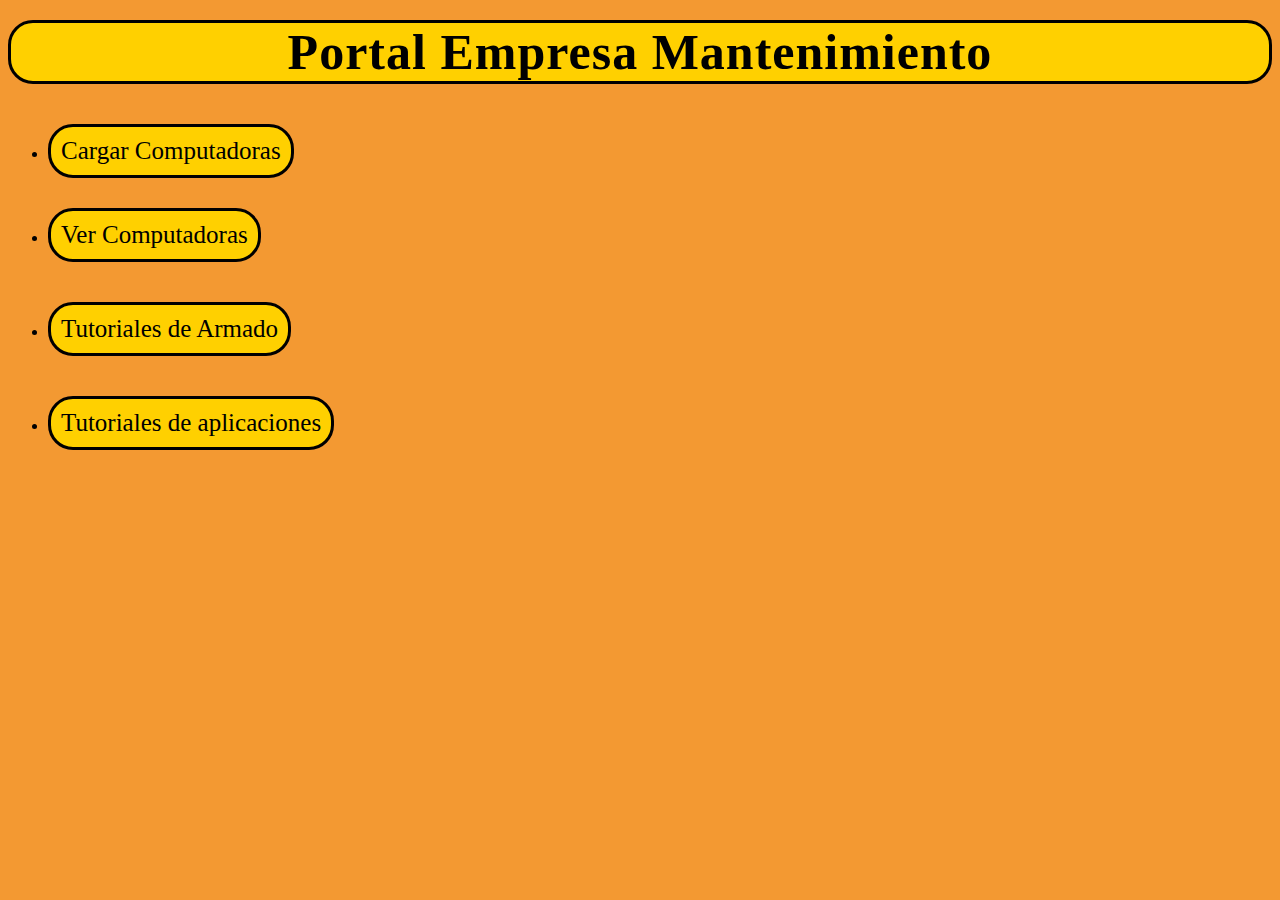
<file: index.html>
<!DOCTYPE html>
<html lang="en">
<head>
    <meta charset="UTF-8">
    <meta name="viewport" content="width=device-width, initial-scale=1.0">
   <link rel="stylesheet" href="css/bcomputadora.css">
    <title>Mantenimiento Tecnico</title>
</head>
<body>
    <h1>Portal Empresa Mantenimiento</h1>
    <ul>
        <li class="boton-opciones-li"> <a href="php/formulario.php" class="boton-opciones-a">Cargar Computadoras </a>  </li>
        <li class="boton-opciones-li"> <a href="php/ver_datos.php" class="boton-opciones-b"> Ver Computadoras </a>  </li>
        <li class="boton-opciones-li"> <a href="html/videos.html" class="boton-opciones-c"> Tutoriales de Armado </a>  </li>
        <li class="boton-opciones-li"> <a href="videooff.html" class="boton-opciones-d"> Tutoriales de aplicaciones </a>  </li>
    </ul>
</body>
</html>
</file>
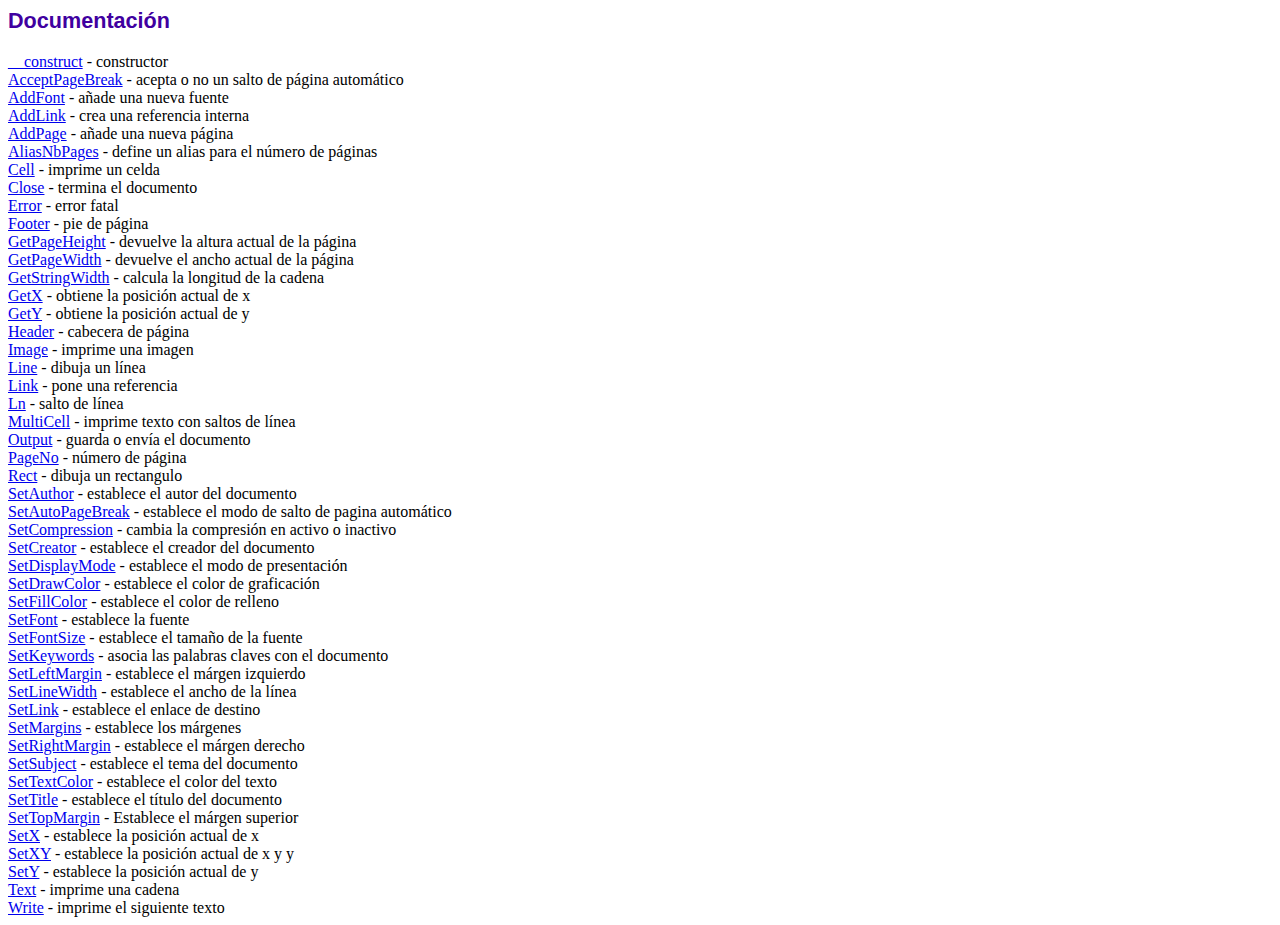
<file: php/doc/index.htm>
<!DOCTYPE html PUBLIC "-//W3C//DTD HTML 4.01 Transitional//EN">
<html>
<head>
<meta http-equiv="Content-Type" content="text/html; charset=UTF-8">
<title>Documentación</title>
<link type="text/css" rel="stylesheet" href="../fpdf.css">
</head>
<body>
<h1>Documentación</h1>
<a href="__construct.htm">__construct</a> - constructor<br>
<a href="acceptpagebreak.htm">AcceptPageBreak</a> - acepta o no un salto de página automático<br>
<a href="addfont.htm">AddFont</a> - añade una nueva fuente<br>
<a href="addlink.htm">AddLink</a> - crea una referencia interna<br>
<a href="addpage.htm">AddPage</a> - añade una nueva página<br>
<a href="aliasnbpages.htm">AliasNbPages</a> - define un alias para el número de páginas<br>
<a href="cell.htm">Cell</a> - imprime un celda<br>
<a href="close.htm">Close</a> - termina el documento<br>
<a href="error.htm">Error</a> - error fatal<br>
<a href="footer.htm">Footer</a> - pie de página<br>
<a href="getpageheight.htm">GetPageHeight</a> - devuelve la altura actual de la página<br>
<a href="getpagewidth.htm">GetPageWidth</a> - devuelve el ancho actual de la página<br>
<a href="getstringwidth.htm">GetStringWidth</a> - calcula la longitud de la cadena<br>
<a href="getx.htm">GetX</a> - obtiene la posición actual de x<br>
<a href="gety.htm">GetY</a> - obtiene la posición actual de y<br>
<a href="header.htm">Header</a> - cabecera de página<br>
<a href="image.htm">Image</a> - imprime una imagen<br>
<a href="line.htm">Line</a> - dibuja un línea<br>
<a href="link.htm">Link</a> - pone una referencia<br>
<a href="ln.htm">Ln</a> - salto de línea<br>
<a href="multicell.htm">MultiCell</a> - imprime texto con saltos de línea<br>
<a href="output.htm">Output</a> - guarda o envía el documento<br>
<a href="pageno.htm">PageNo</a> - número de página<br>
<a href="rect.htm">Rect</a> - dibuja un rectangulo<br>
<a href="setauthor.htm">SetAuthor</a> - establece el autor del documento<br>
<a href="setautopagebreak.htm">SetAutoPageBreak</a> - establece el modo de salto de pagina automático<br>
<a href="setcompression.htm">SetCompression</a> - cambia la compresión en activo o inactivo<br>
<a href="setcreator.htm">SetCreator</a> - establece el creador del documento<br>
<a href="setdisplaymode.htm">SetDisplayMode</a> - establece el modo de presentación<br>
<a href="setdrawcolor.htm">SetDrawColor</a> - establece el color de graficación<br>
<a href="setfillcolor.htm">SetFillColor</a> - establece el color de relleno<br>
<a href="setfont.htm">SetFont</a> - establece la fuente<br>
<a href="setfontsize.htm">SetFontSize</a> - establece el tamaño de la fuente<br>
<a href="setkeywords.htm">SetKeywords</a> - asocia las palabras claves con el documento<br>
<a href="setleftmargin.htm">SetLeftMargin</a> - establece el márgen izquierdo<br>
<a href="setlinewidth.htm">SetLineWidth</a> - establece el ancho de la línea<br>
<a href="setlink.htm">SetLink</a> - establece el enlace de destino<br>
<a href="setmargins.htm">SetMargins</a> - establece los márgenes<br>
<a href="setrightmargin.htm">SetRightMargin</a> - establece el márgen derecho<br>
<a href="setsubject.htm">SetSubject</a> - establece el tema del documento<br>
<a href="settextcolor.htm">SetTextColor</a> - establece el color del texto<br>
<a href="settitle.htm">SetTitle</a> - establece el título del documento<br>
<a href="settopmargin.htm">SetTopMargin</a> - Establece el márgen superior<br>
<a href="setx.htm">SetX</a> - establece la posición actual de x<br>
<a href="setxy.htm">SetXY</a> - establece la posición actual de x y y<br>
<a href="sety.htm">SetY</a> - establece la posición actual de y<br>
<a href="text.htm">Text</a> - imprime una cadena<br>
<a href="write.htm">Write</a> - imprime el siguiente texto<br>
</body>
</html>
</file>
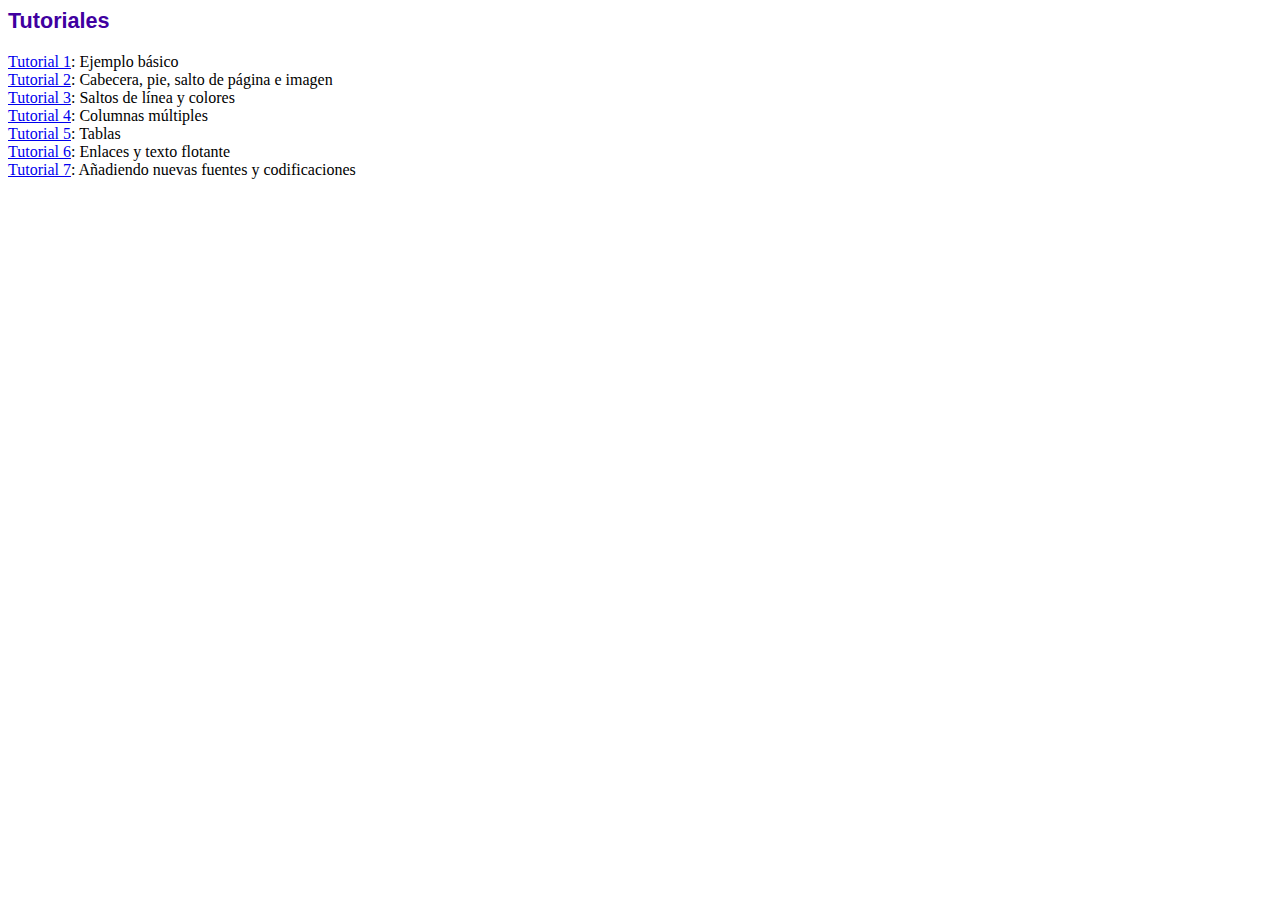
<file: php/tutorial/index.htm>
<!DOCTYPE html PUBLIC "-//W3C//DTD HTML 4.01 Transitional//EN">
<html>
<head>
<meta http-equiv="Content-Type" content="text/html; charset=UTF-8">
<title>Tutoriales</title>
<link type="text/css" rel="stylesheet" href="../fpdf.css">
</head>
<body>
<h1>Tutoriales</h1>
<ul style="list-style-type:none; margin-left:0; padding-left:0">
<li><a href="tuto1.htm">Tutorial 1</a>: Ejemplo básico</li>
<li><a href="tuto2.htm">Tutorial 2</a>: Cabecera, pie, salto de página e imagen</li>
<li><a href="tuto3.htm">Tutorial 3</a>: Saltos de línea y colores</li>
<li><a href="tuto4.htm">Tutorial 4</a>: Columnas múltiples</li>
<li><a href="tuto5.htm">Tutorial 5</a>: Tablas</li>
<li><a href="tuto6.htm">Tutorial 6</a>: Enlaces y texto flotante</li>
<li><a href="tuto7.htm">Tutorial 7</a>: Añadiendo nuevas fuentes y codificaciones</li>
</ul>
</body>
</html>
</file>
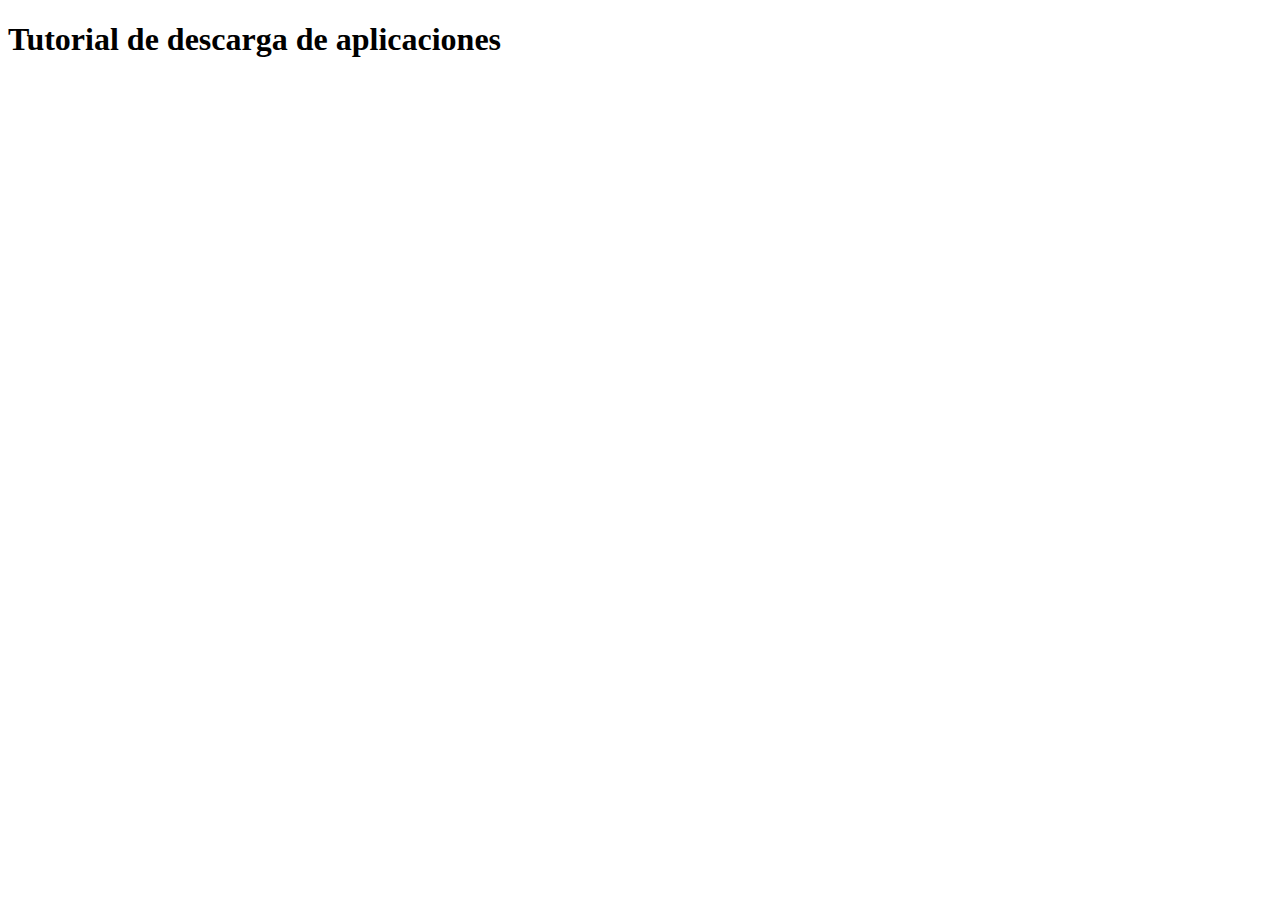
<file: videooff.html>
<!DOCTYPE html>
<html lang="en">
<head>
    <meta charset="UTF-8">
    <meta name="viewport" content="width=device-width, initial-scale=1.0">
    <title>XDDDDDD</title>
</head>
<h1> Tutorial de descarga de aplicaciones </h1>
<body>
    
</body>
</html>
</file>
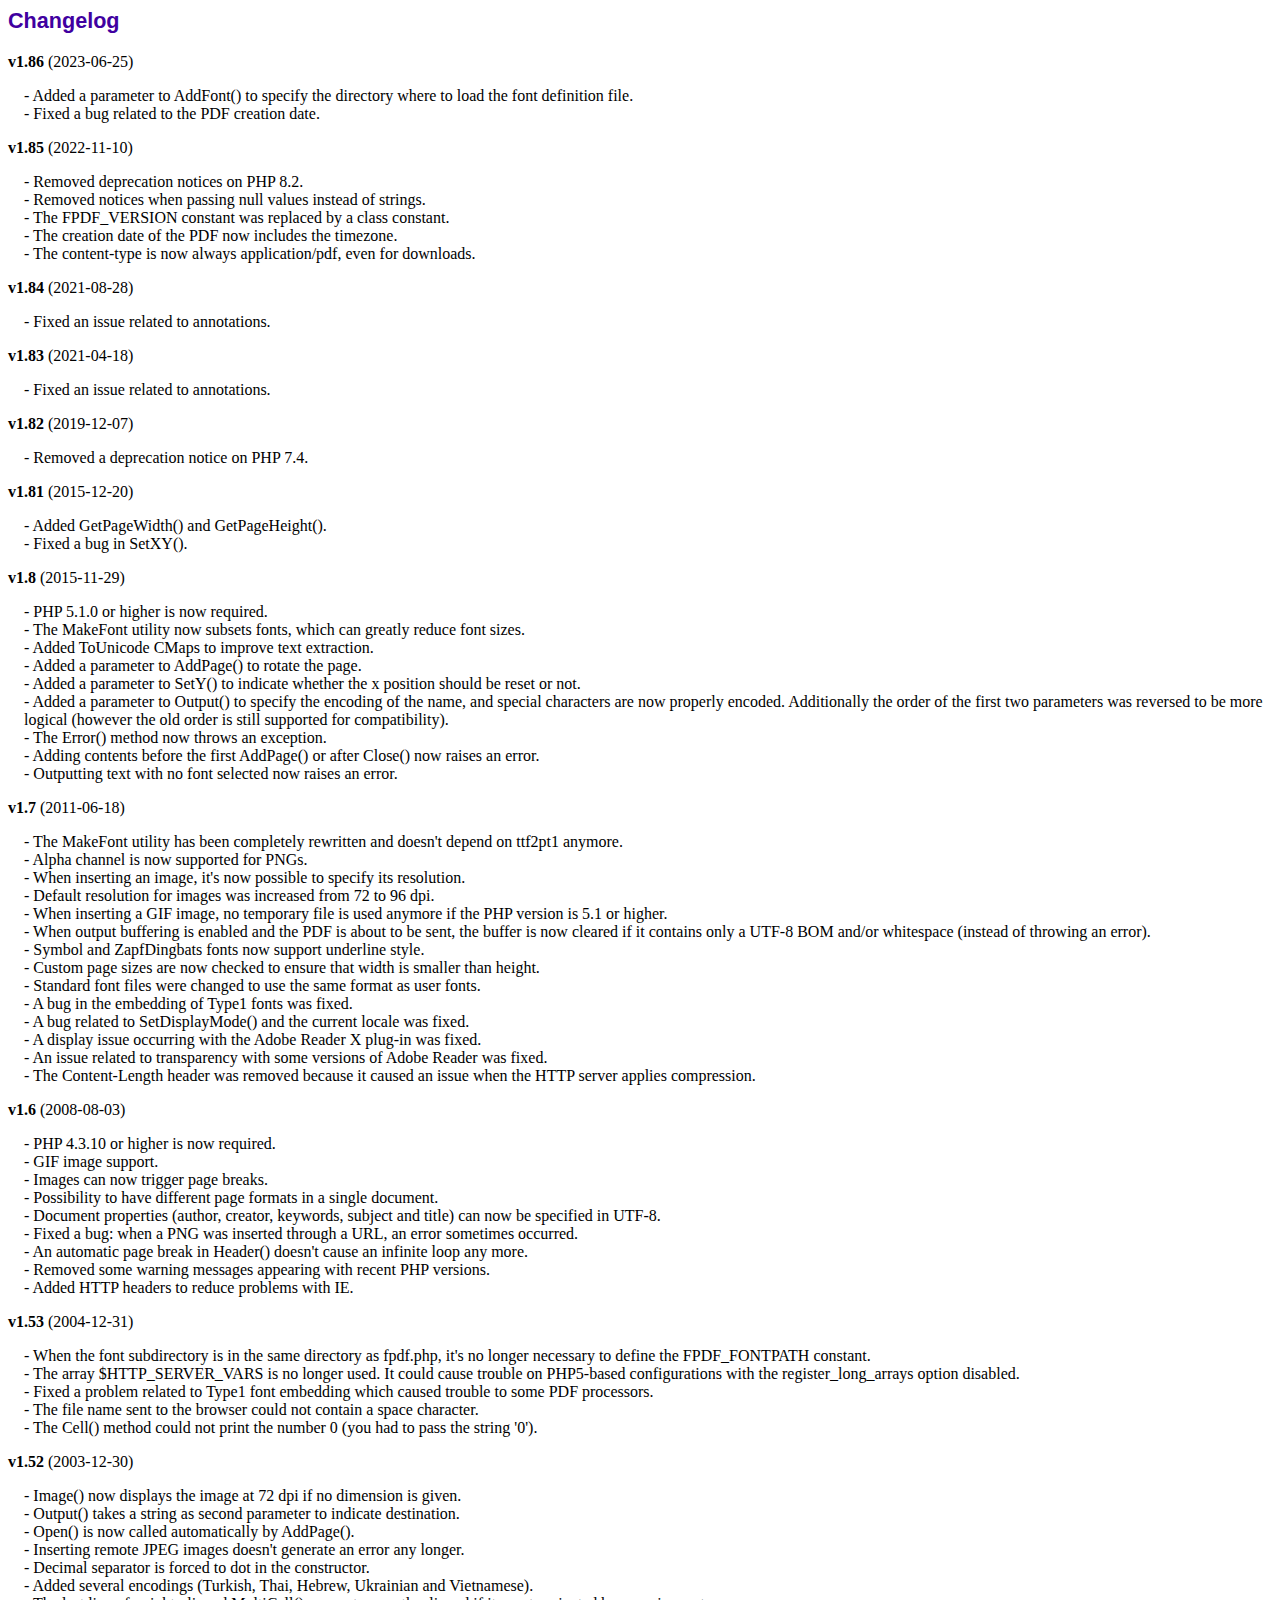
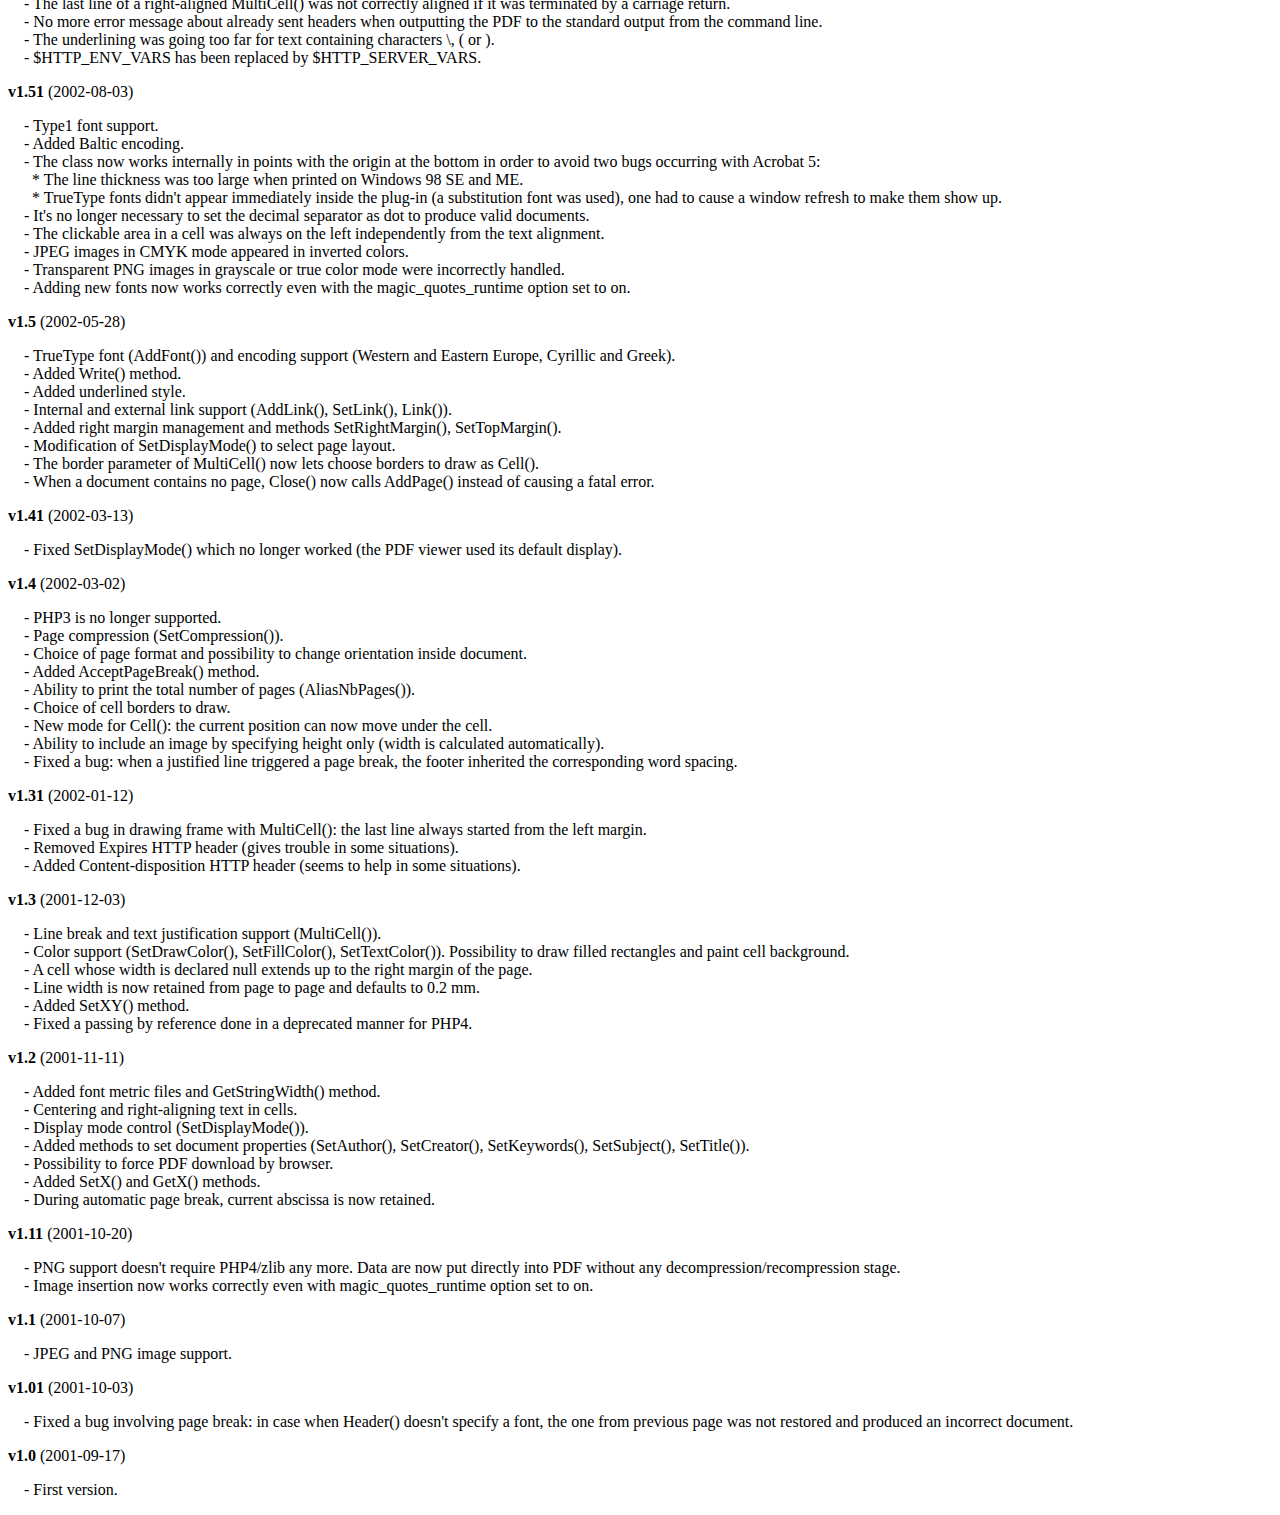
<file: php/changelog.htm>
<!DOCTYPE html PUBLIC "-//W3C//DTD HTML 4.01 Transitional//EN">
<html>
<head>
<meta http-equiv="Content-Type" content="text/html; charset=UTF-8">
<title>Changelog</title>
<link type="text/css" rel="stylesheet" href="fpdf.css">
<style type="text/css">
dd {margin:1em 0 1em 1em}
</style>
</head>
<body>
<h1>Changelog</h1>
<dl>
<dt><strong>v1.86</strong> (2023-06-25)</dt>
<dd>
- Added a parameter to AddFont() to specify the directory where to load the font definition file.<br>
- Fixed a bug related to the PDF creation date.<br>
</dd>
<dt><strong>v1.85</strong> (2022-11-10)</dt>
<dd>
- Removed deprecation notices on PHP 8.2.<br>
- Removed notices when passing null values instead of strings.<br>
- The FPDF_VERSION constant was replaced by a class constant.<br>
- The creation date of the PDF now includes the timezone.<br>
- The content-type is now always application/pdf, even for downloads.<br>
</dd>
<dt><strong>v1.84</strong> (2021-08-28)</dt>
<dd>
- Fixed an issue related to annotations.<br>
</dd>
<dt><strong>v1.83</strong> (2021-04-18)</dt>
<dd>
- Fixed an issue related to annotations.<br>
</dd>
<dt><strong>v1.82</strong> (2019-12-07)</dt>
<dd>
- Removed a deprecation notice on PHP 7.4.<br>
</dd>
<dt><strong>v1.81</strong> (2015-12-20)</dt>
<dd>
- Added GetPageWidth() and GetPageHeight().<br>
- Fixed a bug in SetXY().<br>
</dd>
<dt><strong>v1.8</strong> (2015-11-29)</dt>
<dd>
- PHP 5.1.0 or higher is now required.<br>
- The MakeFont utility now subsets fonts, which can greatly reduce font sizes.<br>
- Added ToUnicode CMaps to improve text extraction.<br>
- Added a parameter to AddPage() to rotate the page.<br>
- Added a parameter to SetY() to indicate whether the x position should be reset or not.<br>
- Added a parameter to Output() to specify the encoding of the name, and special characters are now properly encoded. Additionally the order of the first two parameters was reversed to be more logical (however the old order is still supported for compatibility).<br>
- The Error() method now throws an exception.<br>
- Adding contents before the first AddPage() or after Close() now raises an error.<br>
- Outputting text with no font selected now raises an error.<br>
</dd>
<dt><strong>v1.7</strong> (2011-06-18)</dt>
<dd>
- The MakeFont utility has been completely rewritten and doesn't depend on ttf2pt1 anymore.<br>
- Alpha channel is now supported for PNGs.<br>
- When inserting an image, it's now possible to specify its resolution.<br>
- Default resolution for images was increased from 72 to 96 dpi.<br>
- When inserting a GIF image, no temporary file is used anymore if the PHP version is 5.1 or higher.<br>
- When output buffering is enabled and the PDF is about to be sent, the buffer is now cleared if it contains only a UTF-8 BOM and/or whitespace (instead of throwing an error).<br>
- Symbol and ZapfDingbats fonts now support underline style.<br>
- Custom page sizes are now checked to ensure that width is smaller than height.<br>
- Standard font files were changed to use the same format as user fonts.<br>
- A bug in the embedding of Type1 fonts was fixed.<br>
- A bug related to SetDisplayMode() and the current locale was fixed.<br>
- A display issue occurring with the Adobe Reader X plug-in was fixed.<br>
- An issue related to transparency with some versions of Adobe Reader was fixed.<br>
- The Content-Length header was removed because it caused an issue when the HTTP server applies compression.<br>
</dd>
<dt><strong>v1.6</strong> (2008-08-03)</dt>
<dd>
- PHP 4.3.10 or higher is now required.<br>
- GIF image support.<br>
- Images can now trigger page breaks.<br>
- Possibility to have different page formats in a single document.<br>
- Document properties (author, creator, keywords, subject and title) can now be specified in UTF-8.<br>
- Fixed a bug: when a PNG was inserted through a URL, an error sometimes occurred.<br>
- An automatic page break in Header() doesn't cause an infinite loop any more.<br>
- Removed some warning messages appearing with recent PHP versions.<br>
- Added HTTP headers to reduce problems with IE.<br>
</dd>
<dt><strong>v1.53</strong> (2004-12-31)</dt>
<dd>
- When the font subdirectory is in the same directory as fpdf.php, it's no longer necessary to define the FPDF_FONTPATH constant.<br>
- The array $HTTP_SERVER_VARS is no longer used. It could cause trouble on PHP5-based configurations with the register_long_arrays option disabled.<br>
- Fixed a problem related to Type1 font embedding which caused trouble to some PDF processors.<br>
- The file name sent to the browser could not contain a space character.<br>
- The Cell() method could not print the number 0 (you had to pass the string '0').<br>
</dd>
<dt><strong>v1.52</strong> (2003-12-30)</dt>
<dd>
- Image() now displays the image at 72 dpi if no dimension is given.<br>
- Output() takes a string as second parameter to indicate destination.<br>
- Open() is now called automatically by AddPage().<br>
- Inserting remote JPEG images doesn't generate an error any longer.<br>
- Decimal separator is forced to dot in the constructor.<br>
- Added several encodings (Turkish, Thai, Hebrew, Ukrainian and Vietnamese).<br>
- The last line of a right-aligned MultiCell() was not correctly aligned if it was terminated by a carriage return.<br>
- No more error message about already sent headers when outputting the PDF to the standard output from the command line.<br>
- The underlining was going too far for text containing characters \, ( or ).<br>
- $HTTP_ENV_VARS has been replaced by $HTTP_SERVER_VARS.<br>
</dd>
<dt><strong>v1.51</strong> (2002-08-03)</dt>
<dd>
- Type1 font support.<br>
- Added Baltic encoding.<br>
- The class now works internally in points with the origin at the bottom in order to avoid two bugs occurring with Acrobat 5:<br>&nbsp;&nbsp;* The line thickness was too large when printed on Windows 98 SE and ME.<br>&nbsp;&nbsp;* TrueType fonts didn't appear immediately inside the plug-in (a substitution font was used), one had to cause a window refresh to make them show up.<br>
- It's no longer necessary to set the decimal separator as dot to produce valid documents.<br>
- The clickable area in a cell was always on the left independently from the text alignment.<br>
- JPEG images in CMYK mode appeared in inverted colors.<br>
- Transparent PNG images in grayscale or true color mode were incorrectly handled.<br>
- Adding new fonts now works correctly even with the magic_quotes_runtime option set to on.<br>
</dd>
<dt><strong>v1.5</strong> (2002-05-28)</dt>
<dd>
- TrueType font (AddFont()) and encoding support (Western and Eastern Europe, Cyrillic and Greek).<br>
- Added Write() method.<br>
- Added underlined style.<br>
- Internal and external link support (AddLink(), SetLink(), Link()).<br>
- Added right margin management and methods SetRightMargin(), SetTopMargin().<br>
- Modification of SetDisplayMode() to select page layout.<br>
- The border parameter of MultiCell() now lets choose borders to draw as Cell().<br>
- When a document contains no page, Close() now calls AddPage() instead of causing a fatal error.<br>
</dd>
<dt><strong>v1.41</strong> (2002-03-13)</dt>
<dd>
- Fixed SetDisplayMode() which no longer worked (the PDF viewer used its default display).<br>
</dd>
<dt><strong>v1.4</strong> (2002-03-02)</dt>
<dd>
- PHP3 is no longer supported.<br>
- Page compression (SetCompression()).<br>
- Choice of page format and possibility to change orientation inside document.<br>
- Added AcceptPageBreak() method.<br>
- Ability to print the total number of pages (AliasNbPages()).<br>
- Choice of cell borders to draw.<br>
- New mode for Cell(): the current position can now move under the cell.<br>
- Ability to include an image by specifying height only (width is calculated automatically).<br>
- Fixed a bug: when a justified line triggered a page break, the footer inherited the corresponding word spacing.<br>
</dd>
<dt><strong>v1.31</strong> (2002-01-12)</dt>
<dd>
- Fixed a bug in drawing frame with MultiCell(): the last line always started from the left margin.<br>
- Removed Expires HTTP header (gives trouble in some situations).<br>
- Added Content-disposition HTTP header (seems to help in some situations).<br>
</dd>
<dt><strong>v1.3</strong> (2001-12-03)</dt>
<dd>
- Line break and text justification support (MultiCell()).<br>
- Color support (SetDrawColor(), SetFillColor(), SetTextColor()). Possibility to draw filled rectangles and paint cell background.<br>
- A cell whose width is declared null extends up to the right margin of the page.<br>
- Line width is now retained from page to page and defaults to 0.2 mm.<br>
- Added SetXY() method.<br>
- Fixed a passing by reference done in a deprecated manner for PHP4.<br>
</dd>
<dt><strong>v1.2</strong> (2001-11-11)</dt>
<dd>
- Added font metric files and GetStringWidth() method.<br>
- Centering and right-aligning text in cells.<br>
- Display mode control (SetDisplayMode()).<br>
- Added methods to set document properties (SetAuthor(), SetCreator(), SetKeywords(), SetSubject(), SetTitle()).<br>
- Possibility to force PDF download by browser.<br>
- Added SetX() and GetX() methods.<br>
- During automatic page break, current abscissa is now retained.<br>
</dd>
<dt><strong>v1.11</strong> (2001-10-20)</dt>
<dd>
- PNG support doesn't require PHP4/zlib any more. Data are now put directly into PDF without any decompression/recompression stage.<br>
- Image insertion now works correctly even with magic_quotes_runtime option set to on.<br>
</dd>
<dt><strong>v1.1</strong> (2001-10-07)</dt>
<dd>
- JPEG and PNG image support.<br>
</dd>
<dt><strong>v1.01</strong> (2001-10-03)</dt>
<dd>
- Fixed a bug involving page break: in case when Header() doesn't specify a font, the one from previous page was not restored and produced an incorrect document.<br>
</dd>
<dt><strong>v1.0</strong> (2001-09-17)</dt>
<dd>
- First version.<br>
</dd>
</dl>
</body>
</html>
</file>
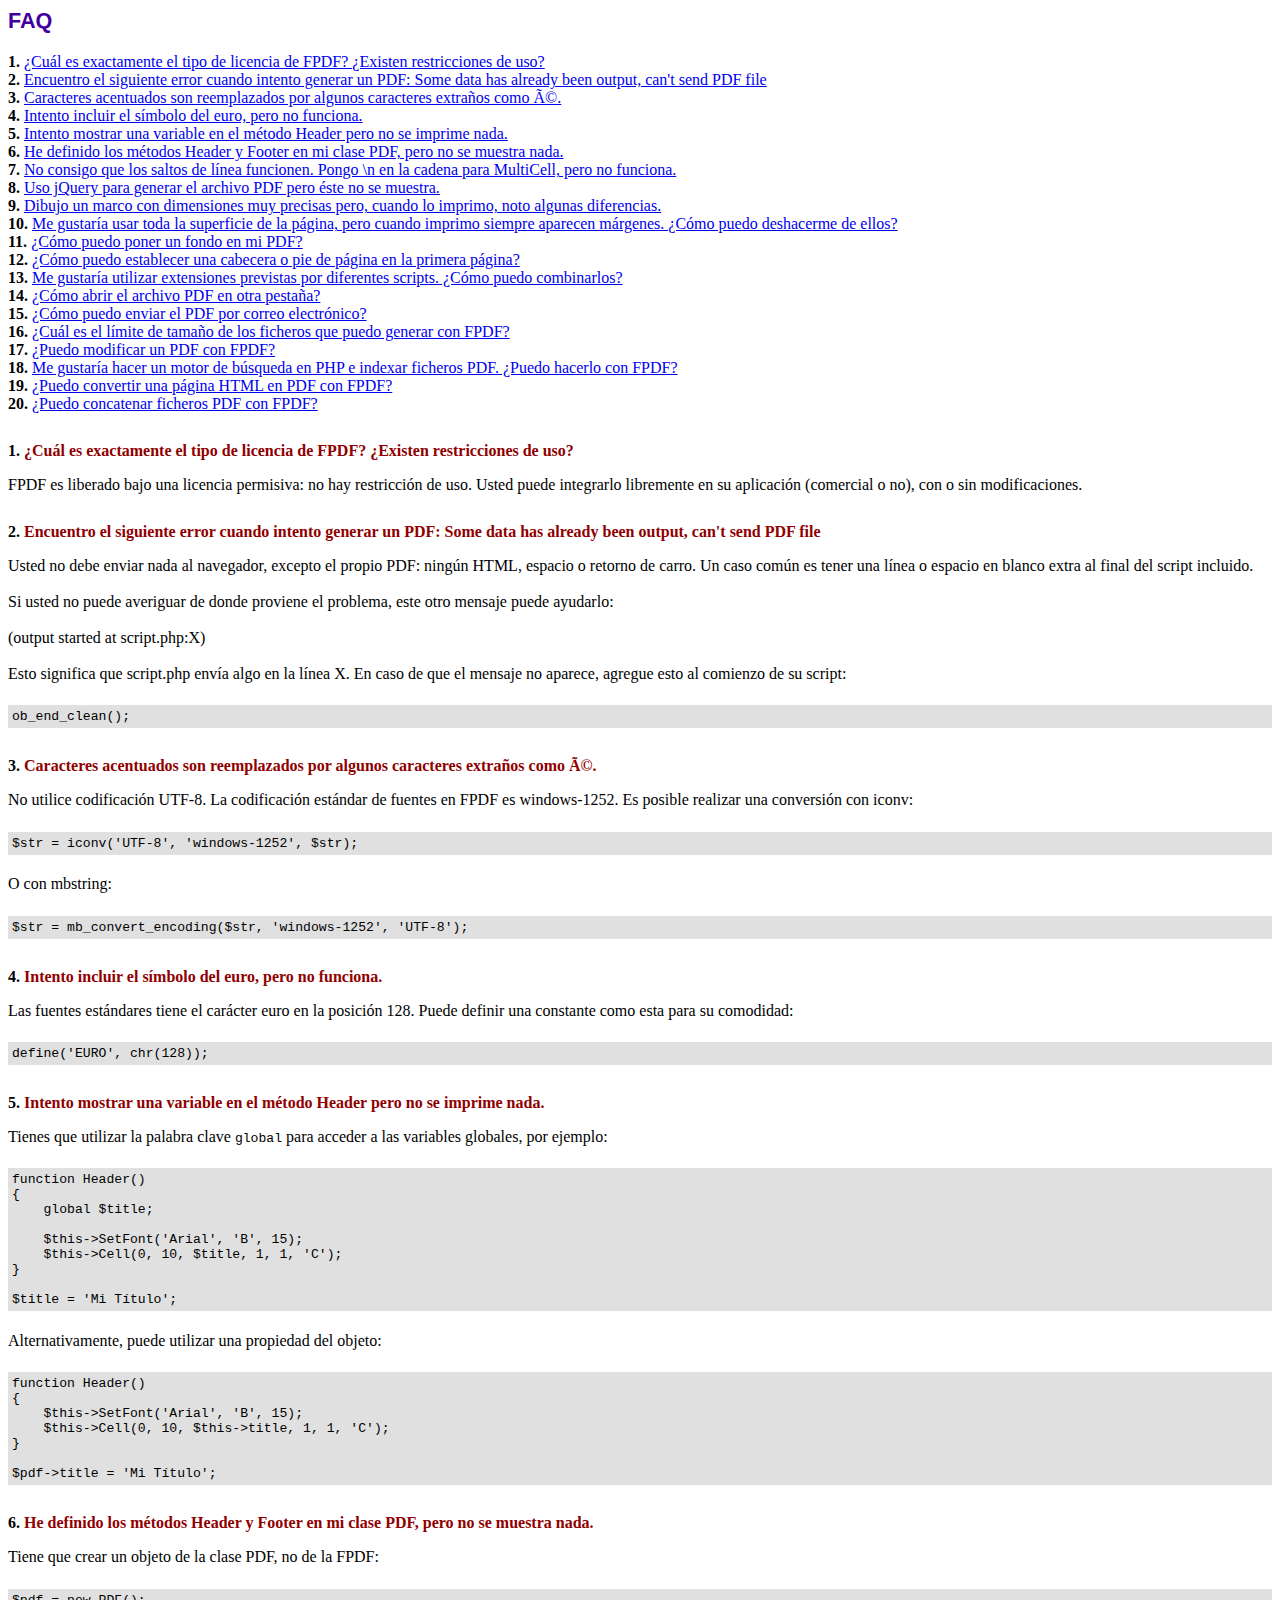
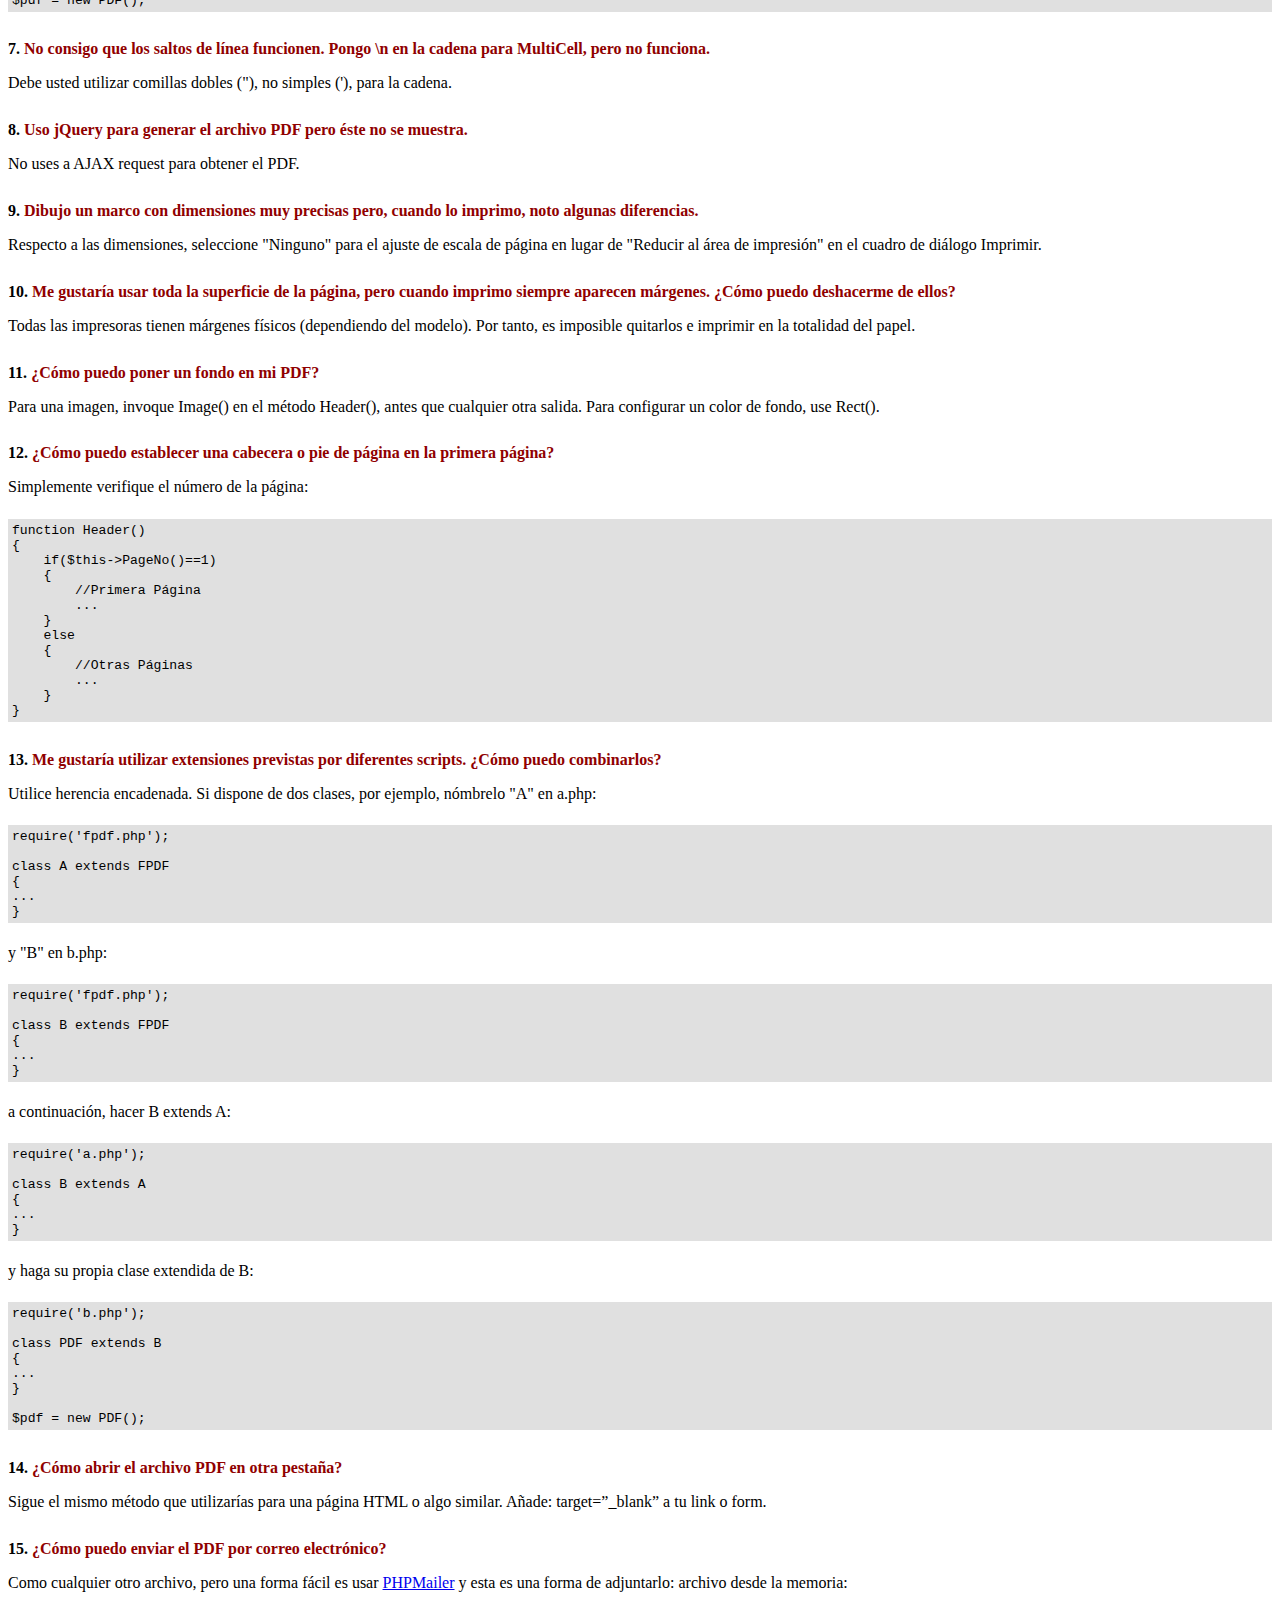
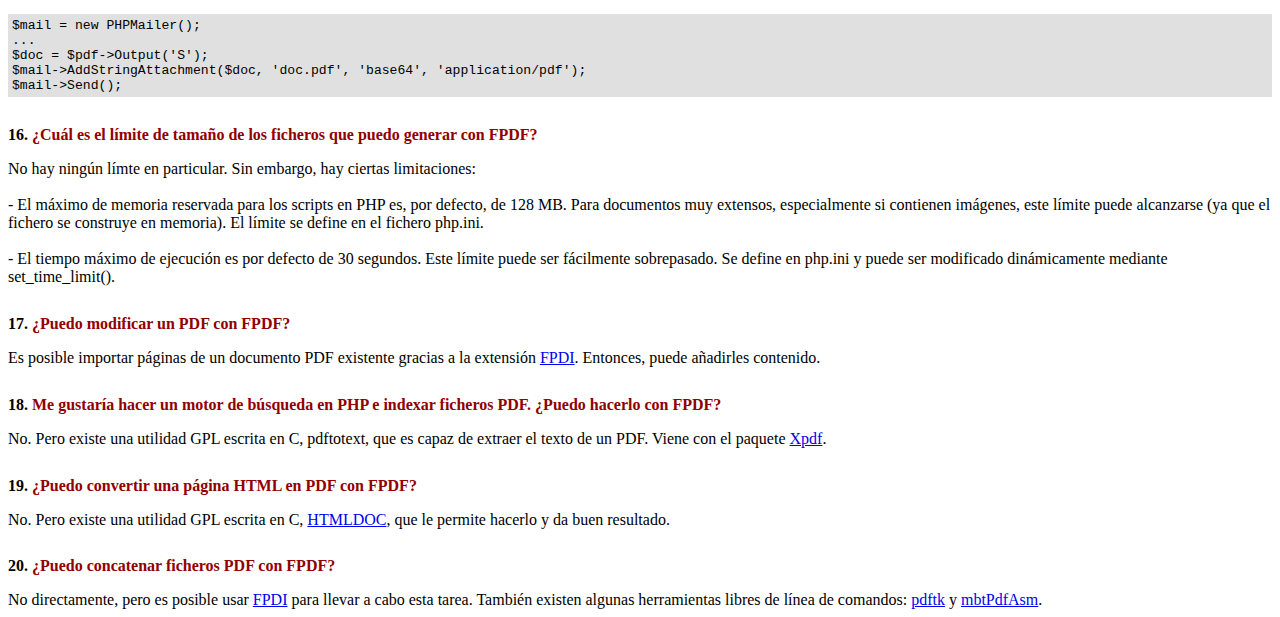
<file: php/FAQ.htm>
<!DOCTYPE html PUBLIC "-//W3C//DTD HTML 4.01 Transitional//EN">
<html>
<head>
<meta http-equiv="Content-Type" content="text/html; charset=UTF-8">
<title>FAQ</title>
<link type="text/css" rel="stylesheet" href="fpdf.css">
<style type="text/css">
ul {list-style-type:none; margin:0; padding:0}
ul#answers li {margin-top:1.8em}
.question {font-weight:bold; color:#900000}
</style>
</head>
<body>
<h1>FAQ</h1>
<ul>
<li><b>1.</b> <a href='#q1'>¿Cuál es exactamente el tipo de licencia de FPDF? ¿Existen restricciones de uso?</a></li>
<li><b>2.</b> <a href='#q2'>Encuentro el siguiente error cuando intento generar un PDF: Some data has already been output, can't send PDF file</a></li>
<li><b>3.</b> <a href='#q3'>Caracteres acentuados son reemplazados por algunos caracteres extraños como Ã©.</a></li>
<li><b>4.</b> <a href='#q4'>Intento incluir el símbolo del euro, pero no funciona.</a></li>
<li><b>5.</b> <a href='#q5'>Intento mostrar una variable en el método Header pero no se imprime nada.</a></li>
<li><b>6.</b> <a href='#q6'>He definido los métodos Header y Footer en mi clase PDF, pero no se muestra nada.</a></li>
<li><b>7.</b> <a href='#q7'>No consigo que los saltos de línea funcionen. Pongo \n en la cadena para MultiCell, pero no funciona.</a></li>
<li><b>8.</b> <a href='#q8'>Uso jQuery para generar el archivo PDF pero éste no se muestra.</a></li>
<li><b>9.</b> <a href='#q9'>Dibujo un marco con dimensiones muy precisas pero, cuando lo imprimo, noto algunas diferencias.</a></li>
<li><b>10.</b> <a href='#q10'>Me gustaría usar toda la superficie de la página, pero cuando imprimo siempre aparecen márgenes. ¿Cómo puedo deshacerme de ellos?</a></li>
<li><b>11.</b> <a href='#q11'>¿Cómo puedo poner un fondo en mi PDF?</a></li>
<li><b>12.</b> <a href='#q12'>¿Cómo puedo establecer una cabecera o pie de página en la primera página?</a></li>
<li><b>13.</b> <a href='#q13'>Me gustaría utilizar extensiones previstas por diferentes scripts. ¿Cómo puedo combinarlos?</a></li>
<li><b>14.</b> <a href='#q14'>¿Cómo abrir el archivo PDF en otra pestaña?</a></li>
<li><b>15.</b> <a href='#q15'>¿Cómo puedo enviar el PDF por correo electrónico?</a></li>
<li><b>16.</b> <a href='#q16'>¿Cuál es el límite de tamaño de los ficheros que puedo generar con FPDF?</a></li>
<li><b>17.</b> <a href='#q17'>¿Puedo modificar un PDF con FPDF?</a></li>
<li><b>18.</b> <a href='#q18'>Me gustaría hacer un motor de búsqueda en PHP e indexar ficheros PDF. ¿Puedo hacerlo con FPDF?</a></li>
<li><b>19.</b> <a href='#q19'>¿Puedo convertir una página HTML en PDF con FPDF?</a></li>
<li><b>20.</b> <a href='#q20'>¿Puedo concatenar ficheros PDF con FPDF?</a></li>
</ul>

<ul id='answers'>
<li id='q1'>
<p><b>1.</b> <span class='question'>¿Cuál es exactamente el tipo de licencia de FPDF? ¿Existen restricciones de uso?</span></p>
FPDF es liberado bajo una licencia permisiva: no hay restricción de uso. Usted puede integrarlo
libremente en su aplicación (comercial o no), con o sin modificaciones.
</li>

<li id='q2'>
<p><b>2.</b> <span class='question'>Encuentro el siguiente error cuando intento generar un PDF: Some data has already been output, can't send PDF file</span></p>
Usted no debe enviar nada al navegador, excepto el propio PDF: ningún HTML, espacio o retorno de carro. Un caso común
es tener una línea o espacio en blanco extra al final del script incluido.<br>
<br>
Si usted no puede averiguar de donde proviene el problema, este otro mensaje puede ayudarlo:<br>
<br>
(output started at script.php:X)<br>
<br>
Esto significa que script.php envía algo en la línea X. En caso de que el mensaje no aparece, agregue esto al
comienzo de su script:
<div class="doc-source">
<pre><code>ob_end_clean();</code></pre>
</div>
</li>

<li id='q3'>
<p><b>3.</b> <span class='question'>Caracteres acentuados son reemplazados por algunos caracteres extraños como Ã©.</span></p>
No utilice codificación UTF-8. La codificación estándar de fuentes en FPDF es windows-1252.
Es posible realizar una conversión con iconv:
<div class="doc-source">
<pre><code>$str = iconv('UTF-8', 'windows-1252', $str);</code></pre>
</div>
O con mbstring:
<div class="doc-source">
<pre><code>$str = mb_convert_encoding($str, 'windows-1252', 'UTF-8');</code></pre>
</div>
</li>

<li id='q4'>
<p><b>4.</b> <span class='question'>Intento incluir el símbolo del euro, pero no funciona.</span></p>
Las fuentes estándares tiene el carácter euro en la posición 128. Puede definir una constante
como esta para su comodidad:
<div class="doc-source">
<pre><code>define('EURO', chr(128));</code></pre>
</div>
</li>

<li id='q5'>
<p><b>5.</b> <span class='question'>Intento mostrar una variable en el método Header pero no se imprime nada.</span></p>
Tienes que utilizar la palabra clave <code>global</code> para acceder a las variables globales, por ejemplo:
<div class="doc-source">
<pre><code>function Header()
{
    global $title;

    $this-&gt;SetFont('Arial', 'B', 15);
    $this-&gt;Cell(0, 10, $title, 1, 1, 'C');
}

$title = 'Mi Título';</code></pre>
</div>
Alternativamente, puede utilizar una propiedad del objeto:
<div class="doc-source">
<pre><code>function Header()
{
    $this-&gt;SetFont('Arial', 'B', 15);
    $this-&gt;Cell(0, 10, $this-&gt;title, 1, 1, 'C');
}

$pdf-&gt;title = 'Mi Título';</code></pre>
</div>
</li>

<li id='q6'>
<p><b>6.</b> <span class='question'>He definido los métodos Header y Footer en mi clase PDF, pero no se muestra nada.</span></p>
Tiene que crear un objeto de la clase PDF, no de la FPDF:
<div class="doc-source">
<pre><code>$pdf = new PDF();</code></pre>
</div>
</li>

<li id='q7'>
<p><b>7.</b> <span class='question'>No consigo que los saltos de línea funcionen. Pongo \n en la cadena para MultiCell, pero no funciona.</span></p>
Debe usted utilizar comillas dobles ("), no simples ('), para la cadena.
</li>

<li id='q8'>
<p><b>8.</b> <span class='question'>Uso jQuery para generar el archivo PDF pero éste no se muestra.</span></p>
No uses a AJAX request para obtener el PDF.
</li>

<li id='q9'>
<p><b>9.</b> <span class='question'>Dibujo un marco con dimensiones muy precisas pero, cuando lo imprimo, noto algunas diferencias.</span></p>
Respecto a las dimensiones, seleccione "Ninguno" para el ajuste de escala de página en lugar de "Reducir al área de impresión" en el cuadro de diálogo Imprimir.
</li>

<li id='q10'>
<p><b>10.</b> <span class='question'>Me gustaría usar toda la superficie de la página, pero cuando imprimo siempre aparecen márgenes. ¿Cómo puedo deshacerme de ellos?</span></p>
Todas las impresoras tienen márgenes físicos (dependiendo del modelo). Por tanto, es imposible quitarlos
e imprimir en la totalidad del papel.
</li>

<li id='q11'>
<p><b>11.</b> <span class='question'>¿Cómo puedo poner un fondo en mi PDF?</span></p>
Para una imagen, invoque Image() en el método Header(), antes que cualquier otra salida. Para configurar un color de fondo, use Rect().
</li>

<li id='q12'>
<p><b>12.</b> <span class='question'>¿Cómo puedo establecer una cabecera o pie de página en la primera página?</span></p>
Simplemente verifique el número de la página:
<div class="doc-source">
<pre><code>function Header()
{
    if($this-&gt;PageNo()==1)
    {
        //Primera Página
        ...
    }
    else
    {
        //Otras Páginas
        ...
    }
}</code></pre>
</div>
</li>

<li id='q13'>
<p><b>13.</b> <span class='question'>Me gustaría utilizar extensiones previstas por diferentes scripts. ¿Cómo puedo combinarlos?</span></p>
Utilice herencia encadenada. Si dispone de dos clases, por ejemplo, nómbrelo "A" en a.php:
<div class="doc-source">
<pre><code>require('fpdf.php');

class A extends FPDF
{
...
}</code></pre>
</div>
y "B" en b.php:
<div class="doc-source">
<pre><code>require('fpdf.php');

class B extends FPDF
{
...
}</code></pre>
</div>
a continuación, hacer B extends A:
<div class="doc-source">
<pre><code>require('a.php');

class B extends A
{
...
}</code></pre>
</div>
y haga su propia clase extendida de B:
<div class="doc-source">
<pre><code>require('b.php');

class PDF extends B
{
...
}

$pdf = new PDF();</code></pre>
</div>
</li>

<li id='q14'>
<p><b>14.</b> <span class='question'>¿Cómo abrir el archivo PDF en otra pestaña?</span></p>
Sigue el mismo método que utilizarías para una página HTML o algo similar.
Añade: target=”_blank” a tu link o form.
</li>

<li id='q15'>
<p><b>15.</b> <span class='question'>¿Cómo puedo enviar el PDF por correo electrónico?</span></p>
Como cualquier otro archivo, pero una forma fácil es usar <a href="https://github.com/PHPMailer/PHPMailer" target="_blank">PHPMailer</a>
y esta es una forma de adjuntarlo: archivo desde la memoria:
<div class="doc-source">
<pre><code>$mail = new PHPMailer();
...
$doc = $pdf-&gt;Output('S');
$mail-&gt;AddStringAttachment($doc, 'doc.pdf', 'base64', 'application/pdf');
$mail-&gt;Send();</code></pre>
</div>
</li>

<li id='q16'>
<p><b>16.</b> <span class='question'>¿Cuál es el límite de tamaño de los ficheros que puedo generar con FPDF?</span></p>
No hay ningún límte en particular. Sin embargo, hay ciertas limitaciones:
<br>
<br>
- El máximo de memoria reservada para los scripts en PHP es, por defecto, de 128 MB. Para documentos
muy extensos, especialmente si contienen imágenes, este límite puede alcanzarse (ya que el fichero
se construye en memoria). El límite se define en el fichero php.ini.
<br>
<br>
- El tiempo máximo de ejecución es por defecto de 30 segundos. Este límite puede ser fácilmente
sobrepasado. Se define en php.ini y puede ser modificado dinámicamente mediante set_time_limit().
</li>

<li id='q17'>
<p><b>17.</b> <span class='question'>¿Puedo modificar un PDF con FPDF?</span></p>
Es posible importar páginas de un documento PDF existente gracias a la extensión
<a href="https://www.setasign.com/products/fpdi/about/" target="_blank">FPDI</a>.
Entonces, puede añadirles contenido.
</li>

<li id='q18'>
<p><b>18.</b> <span class='question'>Me gustaría hacer un motor de búsqueda en PHP e indexar ficheros PDF. ¿Puedo hacerlo con FPDF?</span></p>
No. Pero existe una utilidad GPL escrita en C, pdftotext, que es capaz de extraer el texto de
un PDF. Viene con el paquete <a href="https://www.xpdfreader.com" target="_blank">Xpdf</a>.
</li>

<li id='q19'>
<p><b>19.</b> <span class='question'>¿Puedo convertir una página HTML en PDF con FPDF?</span></p>
No. Pero existe una utilidad GPL escrita en C, <a href="https://www.msweet.org/htmldoc/" target="_blank">HTMLDOC</a>,
que le permite hacerlo y da buen resultado.
</li>

<li id='q20'>
<p><b>20.</b> <span class='question'>¿Puedo concatenar ficheros PDF con FPDF?</span></p>
No directamente, pero es posible usar <a href="https://www.setasign.com/products/fpdi/demos/concatenate-fake/" target="_blank">FPDI</a>
para llevar a cabo esta tarea. También existen algunas herramientas libres de línea de comandos:
<a href="https://www.pdflabs.com/tools/pdftk-the-pdf-toolkit/" target="_blank">pdftk</a> y
<a href="http://thierry.schmit.free.fr/spip/spip.php?article15" target="_blank">mbtPdfAsm</a>.
</li>
</ul>
</body>
</html>
</file>
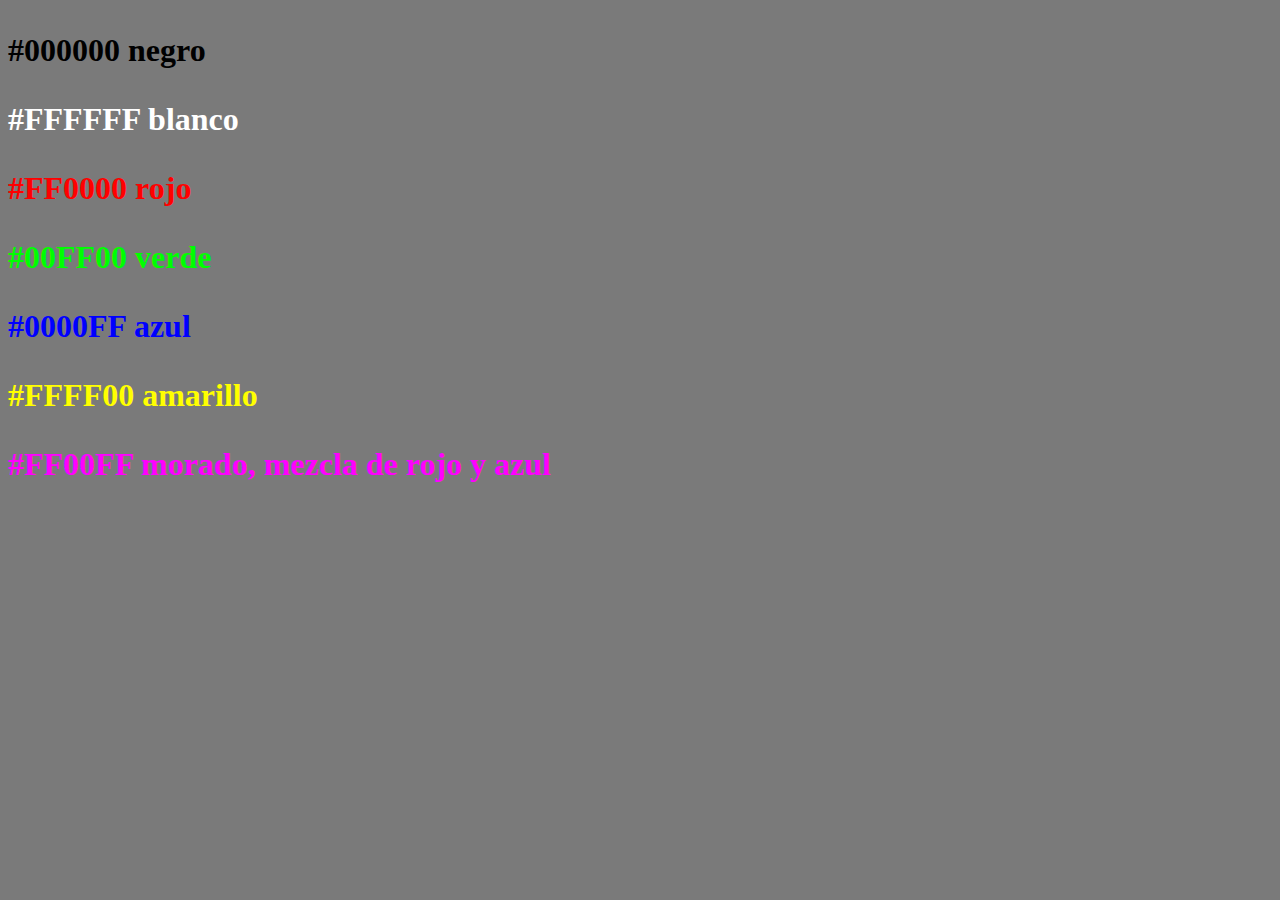
<file: TabajoGagliardi/colores.html>
<!DOCTYPE html>
<html>
    <body style="color :rgb(0,0,0); background-color: rgb(122,122,122);">
        <p style="color: black; font-weight: bold; font-size: xx-large;">#000000 negro</p>
        <p style="color: white; font-weight:bold; font-size: xx-large;">#FFFFFF blanco</p>
        <p style="color: red; font-weight: bold; font-size: xx-large;">#FF0000 rojo </p>
        <p style="color: lime; font-weight: bold; font-size: xx-large;"> #00FF00 verde</p>
        <p style="color: blue; font-weight: bold; font-size: xx-large;"> #0000FF azul</p>
        <p style="color: yellow; font-weight: bold; font-size: xx-large;">#FFFF00 amarillo</p>
        <p style="color: fuchsia; font-weight: bold; font-size: xx-large;"> #FF00FF morado, mezcla de rojo y azul</p>
    </body>
</html>
</file>
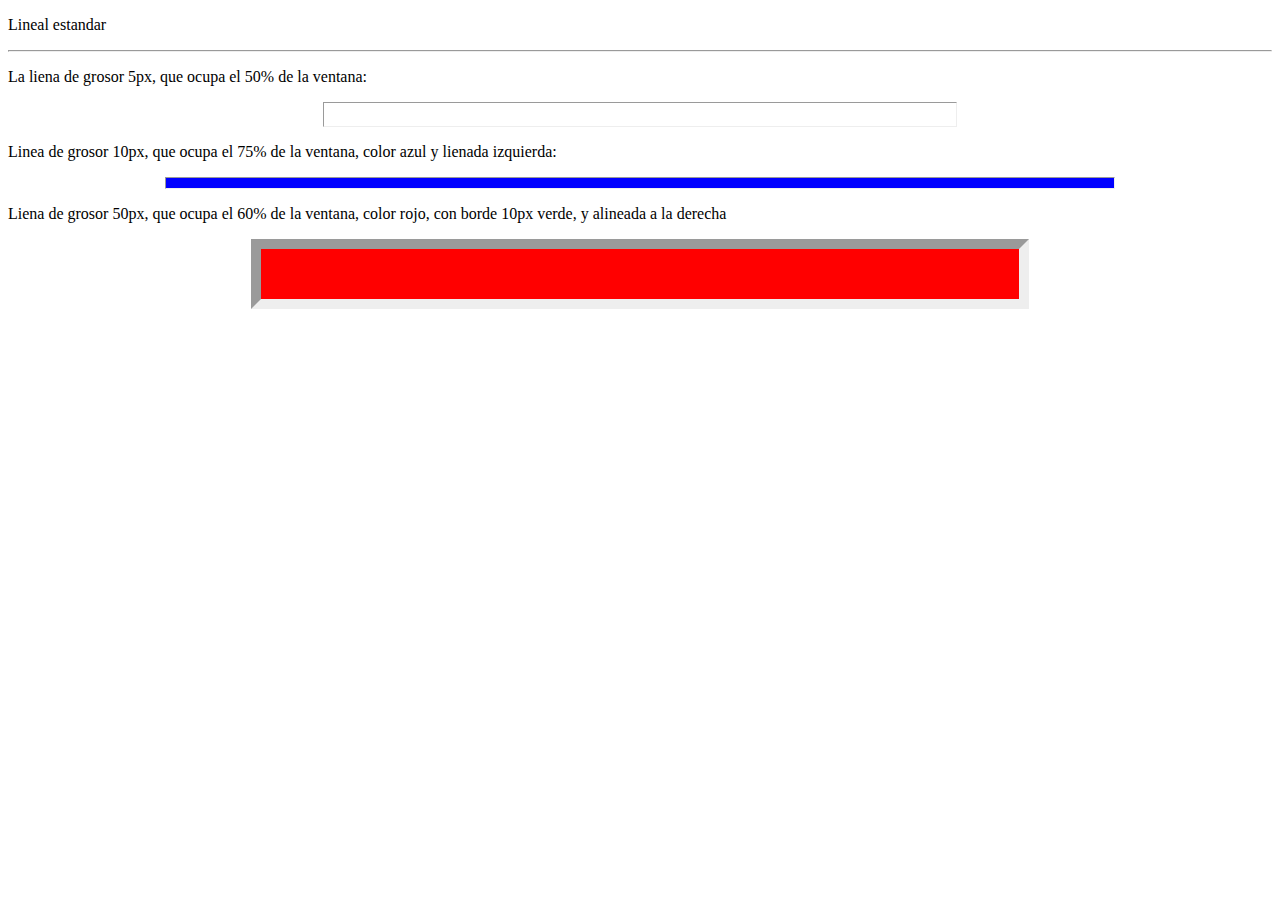
<file: TabajoGagliardi/formatos y tamaños 1.html>
<!DOCTYPE html>
<html>
    <head>
    </head>
        <p> Lineal estandar</p>
        <hr>
        <p> La liena de grosor 5px, que ocupa el 50% de la ventana:</p>
        <hr size="25" width="50%">
        <p> Linea de grosor 10px, que ocupa el 75% de la ventana, color azul y lienada izquierda:</p>
        <hr style="width:75%; height: 10px; background-color: rgb(0,0,255); marginleft: 0pt;">
        <p> Liena de grosor 50px, que ocupa el 60% de la ventana, color rojo, con borde 10px verde, y alineada a la derecha</p>
        <hr style="border-width: 10px; width: 60%; height: 50px; color: rgb(0,255,0); background-color: rgb(255,0,0); margin-right:opt;">
    </body>
</html>
</file>
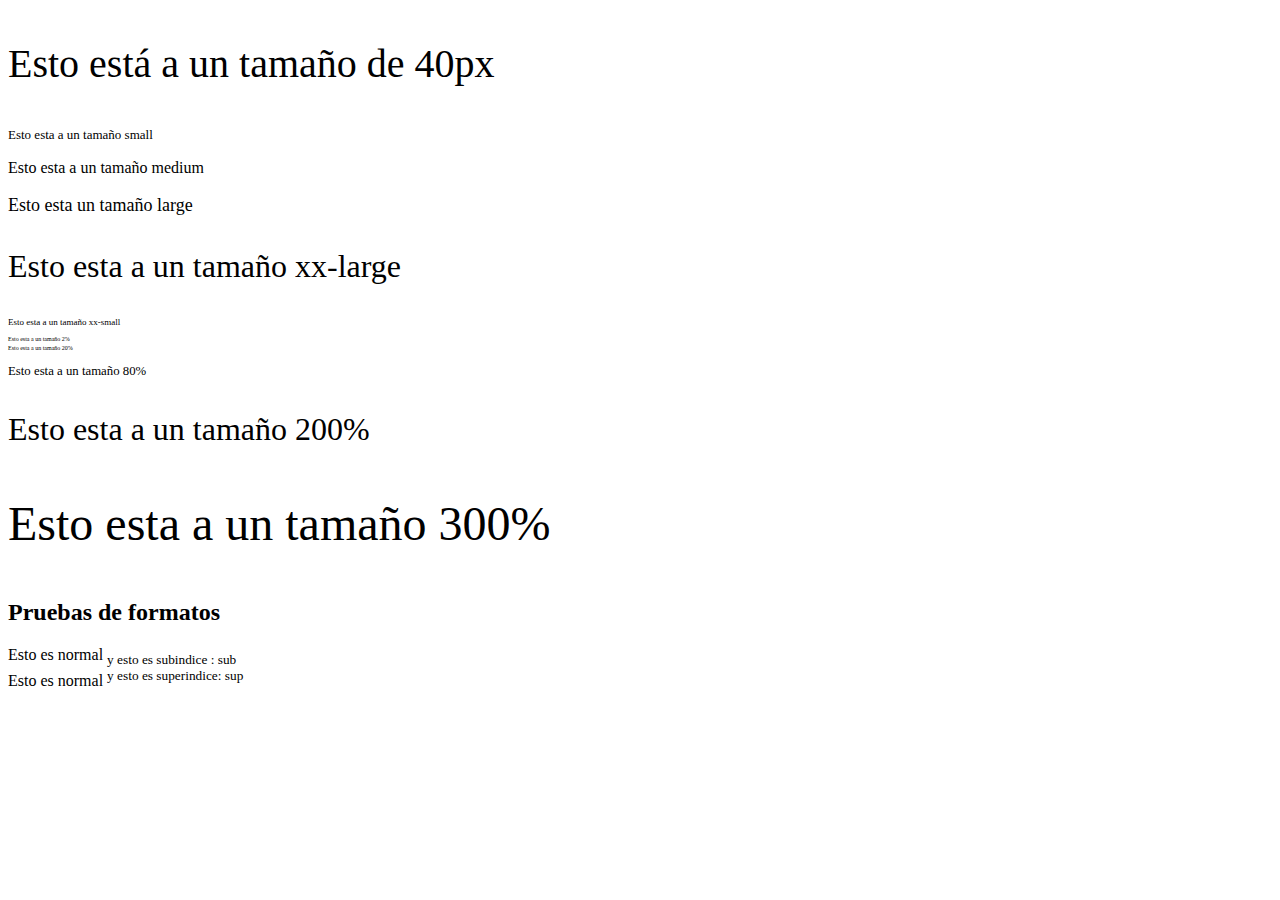
<file: TabajoGagliardi/formatos y tamaños 2.html>
<!DOCTYPE html>
<html>
<body>
        <p style="font-size:40px;"> Esto está a un tamaño de 40px</p>
        <p style="font-size: small;"> Esto esta  a un tamaño small</p> 
        <p style="font-size: medium"> Esto esta a un tamaño medium</p> 
        <p style="font-size: large;"> Esto esta un tamaño large</p>
        <p style="font-size: xx-large;"> Esto esta a un tamaño xx-large</p>
        <p style="font-size: xx-small;"> Esto esta a un tamaño xx-small</p>
        <p style="font-size: 2%;"> Esto esta a un tamaño 2%</p>
        <p style="font-size: 20%;"> Esto esta a un tamaño 20%</p>
        <p style="font-size: 80%;"> Esto esta a un tamaño 80%</p> 
        <p style="font-size: 200%;"> Esto esta a un tamaño 200%</p>
        <p style="font-size: 300%;"> Esto esta a un tamaño 300%</p>
        <h2> Pruebas de formatos</h2>
        Esto es normal 
        <sub> y esto es subindice : sub </sub><br>
        Esto es normal <sup> y esto es superindice: sup</sup><br>
        <br>
    </body>
 </html>
</file>
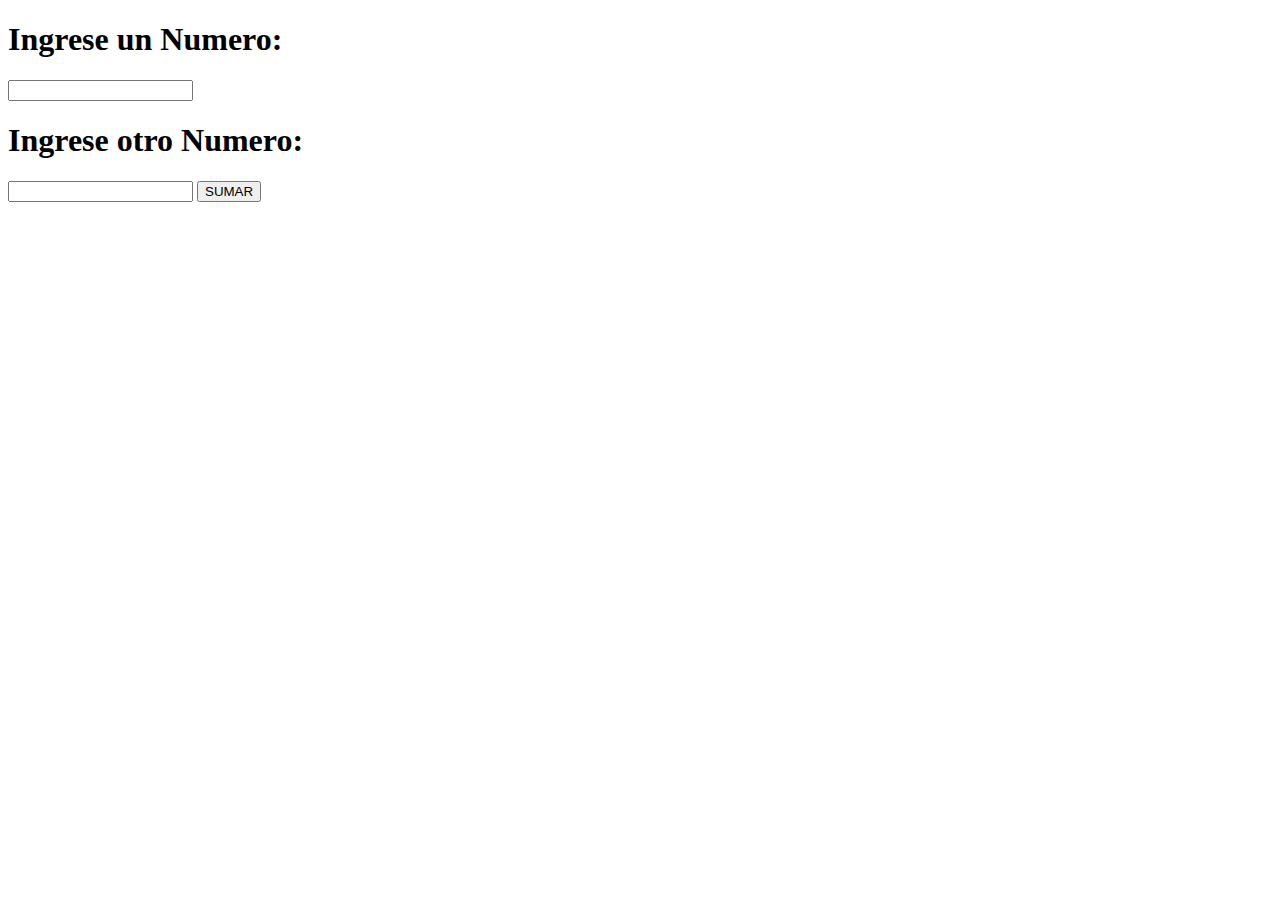
<file: TabajoGagliardi/Index2.HTML>
<!DOCTYPE html>
<html>
<head>
	<meta charset="utf-8">
	<meta name="viewport" content="width=device-width, initial-scale=1">
	<title>PHP</title>
</head>
<body>
	<form>
	<h1>Ingrese un Numero: </h1>
	<input type="Numero" name="n1">
	<h1>Ingrese otro Numero: </h1>
	<input type="Numero" name="n2">
	<input type="submit" value="SUMAR" name="">
</form>
<?php
$n1= $_POST["n1"];
$n1= $_POST["n2"];
$suma= $n1 + $n2;
echo $suma;

?>
</body>
</html>
</file>
<file: css/bcomputadora.css>
body{
    background-color: rgb(243, 153, 50);
a { 
    color: white;
    padding: 20px;
    border: white solid 3px;
    border-radius: 30px;
    text-decoration: none;
}
a:hover {
    background-color: #a0a0a0;
    transition: 0.3s;
}

.boton-atras-li {
    margin: 30px;
    list-style: none;
}
h1 {
    font-family: 'Times New Roman', 'Roboto', 'Open Sans', sans-serif;
    font-size: 50px;
    background-color: #ffd000;
    color: rgb(0, 0, 0);
    font-weight: 600;
    letter-spacing: 1px;
    text-align: center;
    margin-top: 20px;
    border-radius: 25px;         
    margin: 20px auto; 
    border: 3px solid black;
}
h2 {
        font-family: 'Times New Roman', 'Roboto', 'Open Sans', sans-serif;
    font-size: 50px;
    background-color: #ffd000;
    color: rgb(0, 0, 0);
    font-weight: 600;
    letter-spacing: 1px;
    text-align: center;
    margin-top: 20px;
    border-radius: 25px;         
    margin: 20px auto; 
    border: 3px solid black;
}
.boton-opciones-a {
    color: rgb(0, 0, 0);
    font-size: 25px;    
    background-color: #ffd000;
    padding: 10px;
    text-decoration: none;
    display: inline-block;
    border-radius: 25px;
    margin: 20px auto;
    border: 3px solid black;
    margin-bottom: 10px;
    transition: all 0.3s ease;
}
.boton-opciones-b {
    color: rgb(0, 0, 0);
    font-size: 25px;
    background-color:#ffd000;
    padding: 10px;
    border-radius: 25px;         
    margin: 20px auto; 
    border: 3px solid black;
    text-decoration: black;
    display: inline-block;
    transition: all 0.3s ease;
}
.boton-opciones-c {
    background-color:#ffd000;
    color: rgb(0, 0, 0);
    font-size: 25px;
    padding: 10px;
    border-radius: 25px;         
    margin: 20px auto; 
    border: 3px solid black;
    text-decoration: black;
    display: inline-block;
    transition: all 0.3s ease;
}
.boton-opciones-d {
    background-color: #ffd000;
    color: rgb(0, 0, 0);
    font-size: 25px;
    padding: 10px;
    border-radius: 25px;         
    margin: 20px auto; 
    border: 3px solid black;
    text-decoration: black;
    display: inline-block;
    transition: all 0.3s ease;
}
.boton-opciones-a:hover {
    background-color: #a0a0a0;
    transform: scale(1.08);
    color: black;
}
.boton-opciones-b:hover {
    background-color: #a0a0a0;
    transform: scale(1.08);
    color: black;
}
.boton-opciones-c:hover {
    background-color: #a0a0a0;
    transform: scale(1.08);
    color: black;
}
.boton-opciones-d:hover {
    background-color: #a0a0a0;
    transform: scale(1.08);
    color: black;
}
}
select{background-color: #ffd000;
    color: rgb(0, 0, 0);
    font-size: 15px;
    padding: 10px;
    border-radius: 25px;         
    margin: 20px auto; 
    border: 3px solid black;
    text-decoration: black;

}
label{
background-color: #ffd000;
    color: rgb(0, 0, 0);
    font-size: 15px;
    padding: 10px;
    border-radius: 0px;         
    border: 3px solid black;
    text-decoration: black;
}
</file>
<file: php/fpdf.css>
body 
{font-family:"Times New Roman",serif}
h1 {font:bold 135% Arial,sans-serif; color:#4000A0; margin-bottom:0.9em}
h2 {font:bold 95% Arial,sans-serif; color:#900000; margin-top:1.5em; margin-bottom:1em}
dl.param dt {text-decoration:underline}
dl.param dd {margin-top:1em; margin-bottom:1em}
dl.param ul {margin-top:1em; margin-bottom:1em}
tt, code, kbd {font-family:"Courier New",Courier,monospace; font-size:82%}
div.source {margin-top:1.4em; margin-bottom:1.3em}
div.source pre {display:table; border:1px solid #24246A; width:100%; margin:0em; font-family:inherit; font-size:100%}
div.source code {display:block; border:1px solid #C5C5EC; background-color:#F0F5FF; padding:6px; color:#000000}
div.doc-source {margin-top:1.4em; margin-bottom:1.3em}
div.doc-source pre {display:table; width:100%; margin:0em; font-family:inherit; font-size:100%}
div.doc-source code {display:block; background-color:#E0E0E0; padding:4px}
.kw {color:#000080; font-weight:bold}
.str {color:#CC0000}
.cmt {color:#008000}
p.demo {text-align:center; margin-top:-0.9em}
a.demo {text-decoration:none; font-weight:bold; color:#0000CC}
a.demo:link {text-decoration:none; font-weight:bold; color:#0000CC}
a.demo:hover {text-decoration:none; font-weight:bold; color:#0000FF}
a.demo:active {text-decoration:none; font-weight:bold; color:#0000FF}
</file>
